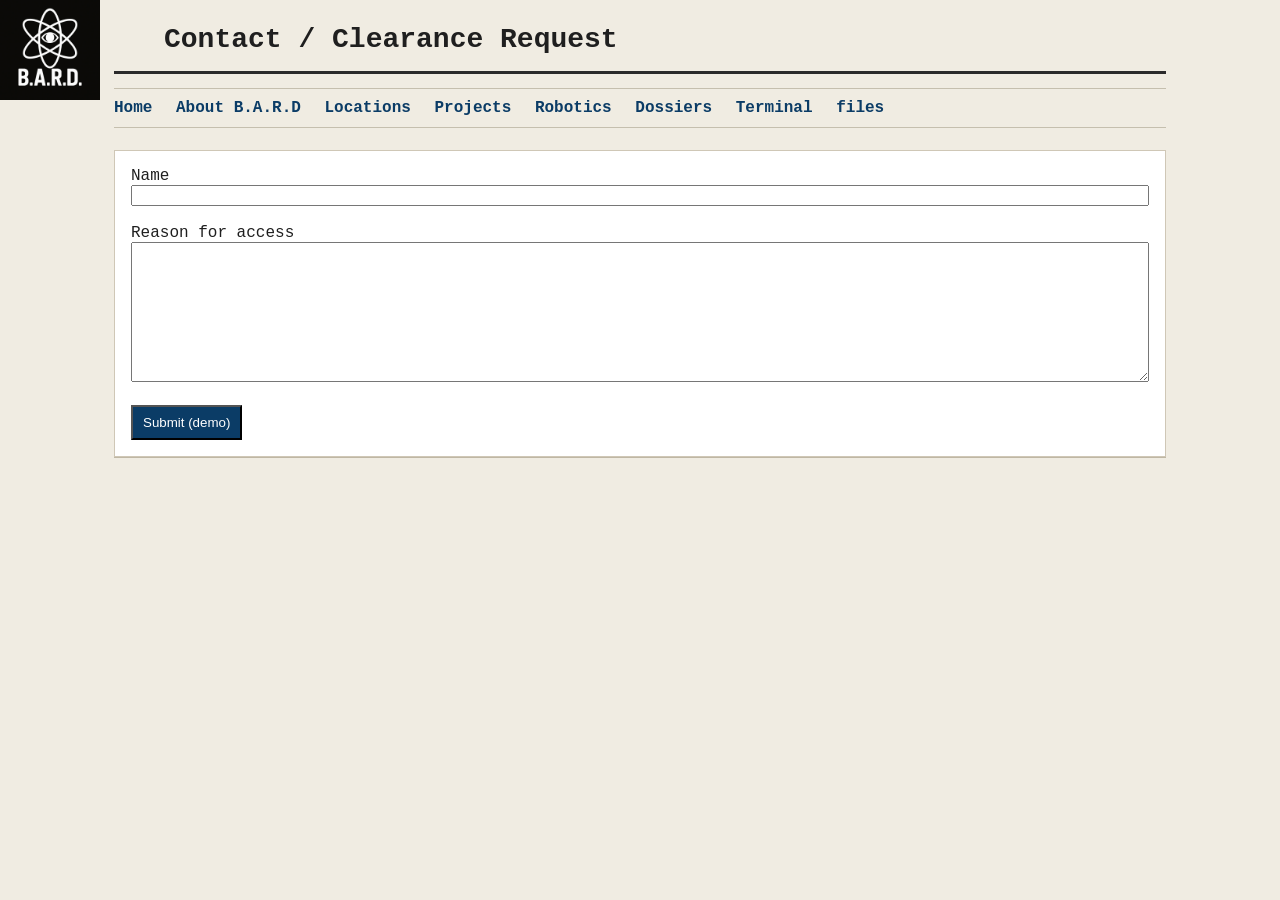
<file: contact.html>
<!DOCTYPE html>
<html lang="en"><head>
<meta charset="UTF-8"><meta name="viewport" content="width=device-width, initial-scale=1">
<title>Contact</title><link rel="stylesheet" href="style.css"></head>
<body><div class="wrap">
<header>
  <img src="assets/bard_logo.png" class="logo" alt="B.A.R.D logo">
  <div><h1>Contact / Clearance Request</h1></div>
</header>
<nav>
 <a href="index.html">Home</a>
  <a href="bard.html">About B.A.R.D</a>
  <a href="locations.html">Locations</a>
  <a href="projects.html">Projects</a>
  <a href="robots.html"><strong>Robotics</strong></a>
  <a href="dossier.html">Dossiers</a>
  <a href="terminal.html">Terminal</a>
  <a hreaf="files.html">files</a>

</nav>
<section class="panel">
  <form>
    <label>Name<br><input style="width:100%"></label><br><br>
    <label>Reason for access<br><textarea style="width:100%;min-height:140px"></textarea></label><br><br>
    <button class="btn" type="button" onclick="alert('Submitted (demo)')">Submit (demo)</button>
  </form>
</section>
</div></body></html>
</file>
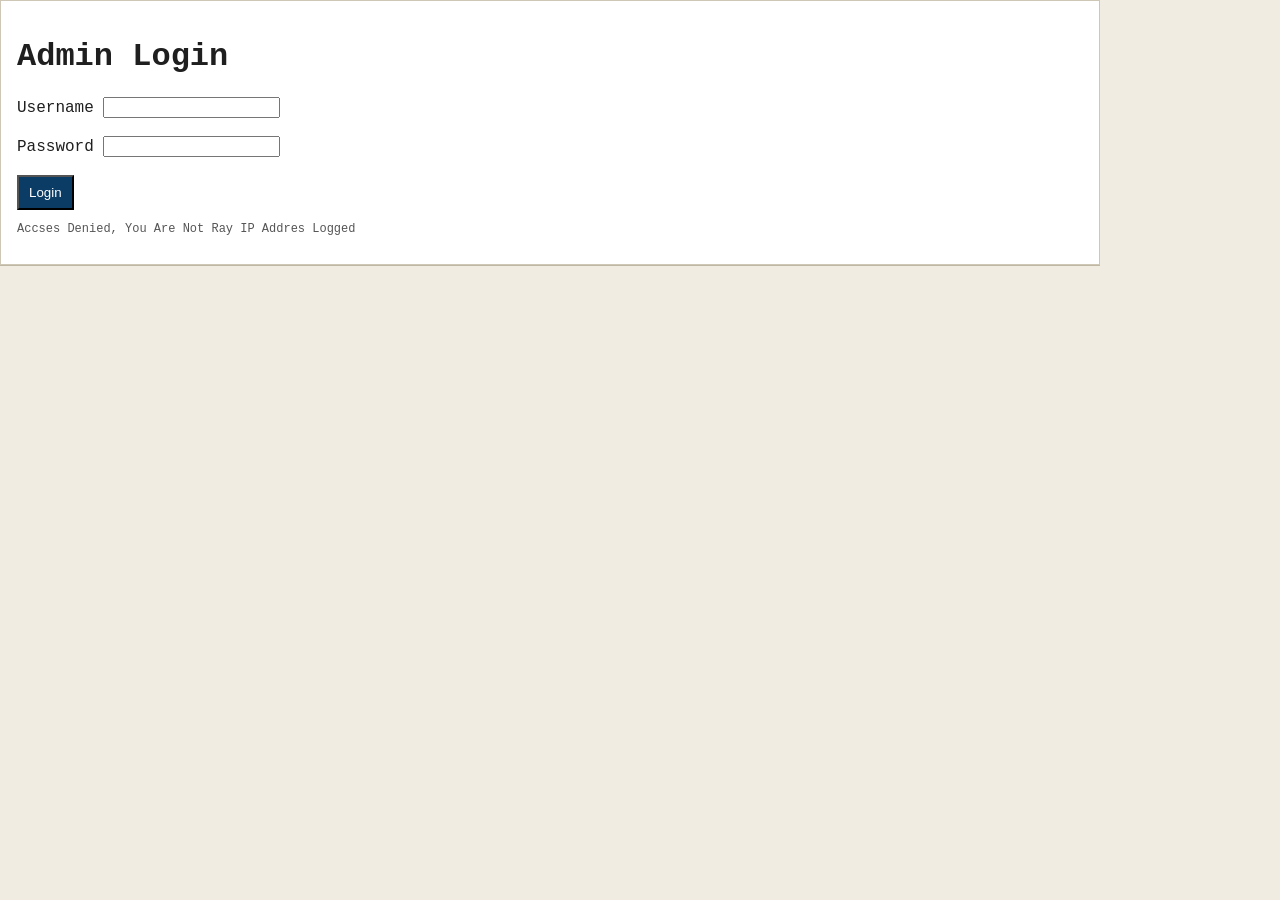
<file: admin/admin-login.html>
<!DOCTYPE html>
<html lang="en"><head>
<meta charset="UTF-8"><meta name="viewport" content="width=device-width, initial-scale=1">
<title>Admin</title><link rel="stylesheet" href="../style.css"></head>
<body><div class="wrap panel">
<h1>Admin Login</h1>
<form onsubmit="return login()">
  <label>Username <input id="u"></label><br><br>
  <label>Password <input id="p" type="password"></label><br><br>
  <button class="btn">Login</button>
</form>
<p class="meta"> Accses Denied, You Are Not Ray IP Addres Logged </p>
</div>
<script>




































































































































































































  
function login(){
  const u=document.getElementById('u').value.trim();
  const p=document.getElementById('p').value;
  if(u==='Admin' && p==='Areyouadmin?'){
    location.href='admin-dashboard.html';
    return false;
  }
  alert('Wrong login');
  return false;
}
</script>
</body></html>
</file>
<file: style.css>
:root{--ink:#1f1f1f;--paper:#f0ece2;--accent:#0b3c66;--grid:#c5bfae;--stamp:#b21f2d}
*{box-sizing:border-box}
html,body{height:100%}
body{font-family:"Courier New",monospace;margin:0;background:var(--paper);color:var(--ink)}
.wrap{max-width:1100px;margin:0 auto;padding:24px}
header{display:flex;align-items:center;gap:16px;border-bottom:3px solid #2b2b2b;padding-bottom:16px}
header img.logo{height: 100px;
    position: relative;
    position: absolute;
    top: 0;
    left: 0;}
    right: 2;}

header div.logodev{position: fixed; top: 0; left: 0; width: 100%}
header h1{margin:0;font-size:28px;padding-left: 50px;}
.sub{color:#444;margin-top:4px;padding-left: 50px}
nav{margin:14px 0 22px;border-top:1px solid var(--grid);border-bottom:1px solid var(--grid);padding:10px 0}
nav a{color:var(--accent);text-decoration:none;font-weight:700;margin-right:14px}
.panel{background:#fff;border:1px solid #cfc7b6;box-shadow:0 1px 0 #bfb7a4;padding:16px;margin:0 0 16px}
.panel h2{margin:0 0 8px;font-size:20px}
.grid2{display:grid;grid-template-columns:1fr 1fr;gap:18px}
.grid3{display:grid;grid-template-columns:1fr 1fr 1fr;gap:18px}
img.fit{max-width:100%;height:auto;border:1px solid #cfc7b6}
.stamp{display:inline-block;background:var(--stamp);color:#fff;font-weight:800;padding:2px 8px;letter-spacing:.08em}
.btn{display:inline-block;background:var(--accent);color:#fff;padding:8px 10px;text-decoration:none}
.note{background:#fff8d9;border-left:4px solid #e0b800;padding:10px}
.meta{font-size:12px;color:#555}
.table{width:100%;border-collapse:collapse}
.table th,.table td{border:1px solid #cfc7b6;padding:8px;text-align:left}
.table th{background:#f6f3ea}
.redact{background:#000;color:#000;border-radius:2px;padding:0 4px}
code{background:#fff3cd;padding:2px 4px}
@media(max-width:900px){.grid2,.grid3{grid-template-columns:1fr}}
</file>
